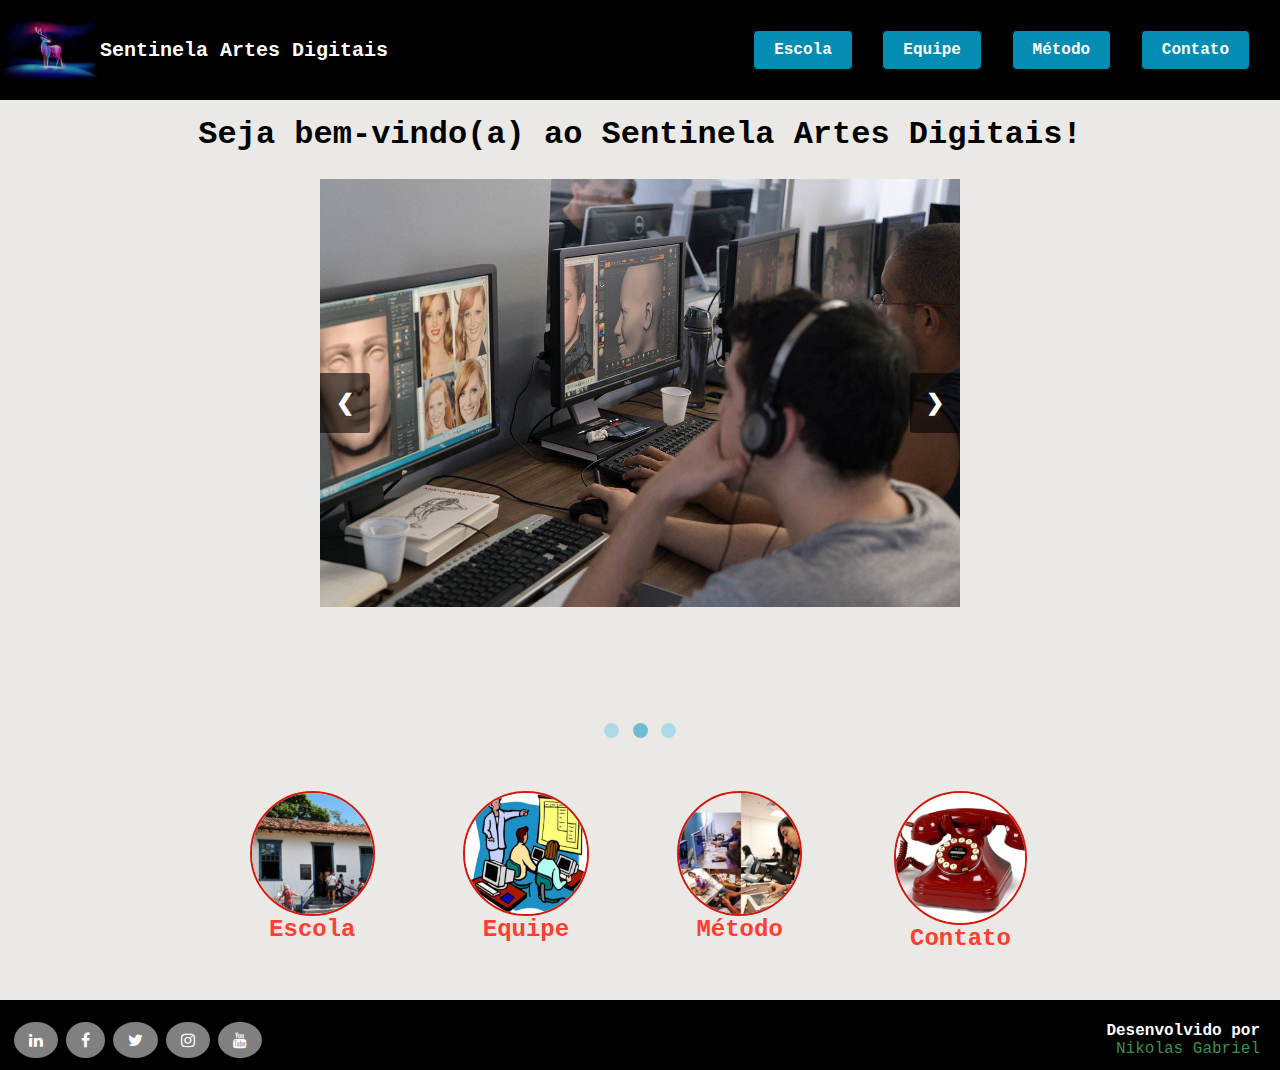
<file: index.html>
<!DOCTYPE html>
<html lang="pt-BR">
    <head>
        <meta charset="utf-8">
        <title>Página inicial - Sentinela DigiArtes</title>
        <meta name="viewport" content="width=device-width, initial-scale=1.0">
        <link rel="stylesheet" href="styles/global.css">
        <link rel="stylesheet" href="https://cdnjs.cloudflare.com/ajax/libs/font-awesome/4.7.0/css/font-awesome.min.css">
        <link rel="stylesheet" href="styles/index.css">
    </head>

    <body>
        <header>
            <div id="logo_box">
                <a href="index.html">
                    <img src="img/logo.png" id="logo" alt="Logo Sentinela DigiArts">
                </a>
                <p>Sentinela Artes Digitais</p>
            </div>
            <nav id="menu_header">
                <a href="escola.html">Escola</a>
                <a href="equipe.html">Equipe</a>
                <a href="metodo.html">Método</a>
                <a href="contato.html">Contato</a>
            </nav>
        </header>

        <main>
            <h1>Seja bem-vindo(a) ao Sentinela Artes Digitais!</h1>
            <div class="slideshow-container">
                <div class="mySlides fade">
                    <img src="img/index/banner_1.png" width="100%" alt="Banner 1">
                </div>
                    
                <div class="mySlides fade">
                    <img src="img/index/banner_2.jpg" width="100%" alt="Banner 2">
                </div>
                    
                <div class="mySlides fade">
                    <img src="img/index/banner_3.jpeg" width="100%" alt="Banner 3">
                </div>
                    
                <a class="prev" onclick="plusSlides(-1)">&#10094;</a>
                <a class="next" onclick="plusSlides(1)">&#10095;</a>
            </div>

            <div style="text-align:center" id="botoesSlides">
                <span class="dot" onclick="currentSlide(1)"></span> 
                <span class="dot" onclick="currentSlide(2)"></span> 
                <span class="dot" onclick="currentSlide(3)"></span> 
            </div>
            
            <div class="links_main">
                <div class="link">
                    <a href="escola.html">
                        <img src="img/index/escola_mid.png" alt="Escola">
                        <h2>Escola</h2>
                    </a>
                </div>
                <div class="link">
                    <a href="equipe.html">
                        <img src="img/index/equipe_mid.png" alt="Equipe">
                        <h2>Equipe</h2>
                    </a>
                </div>
                <div class="link">
                    <a href="metodo.html">
                        <img src="img/index/metodo_mid.png" alt="Método">
                        <h2>Método</h2>
                    </a>
                </div>
                <div class="link">
                    <a href="contato.html">
                        <img src="img/index/contato_mid.png" alt="Contato">
                        <h2>Contato</h2>
                    </a>
                </div>
            </div>
        </main>

        <footer>
            <ul id="redessociais">
                <li>
                    <a href="https://www.linkedin.com/sentineladigiarts" class="fa fa-linkedin" target="_blank"></a>
                </li>
                <li>
                    <a href="https://www.facebook.com/sentineladigiarts" class="fa fa-facebook" target="_blank"></a>
                </li>
                <li>
                    <a href="https://www.twitter.com/sentineladigiarts" class="fa fa-twitter" target="_blank"></a>
                </li>
                <li>
                    <a href="https://www.instagram.com/sentineladigiarts" class="fa fa-instagram" target="_blank"></a>
                </li>
                <li>
                    <a href="https://www.youtube.com/sentineladigiarts" class="fa fa-youtube" target="_blank"></a>
                </li>
            </ul>

            <div id="credits">
                <p>Desenvolvido por</p>
                <a href="https://br.linkedin.com/in/nikolas-gabriel-99087a180" target="_blank">Nikolas Gabriel</a>
            </div>
        </footer>
        
        <script src="js/index.js"></script>
    </body>
</html>
</file>
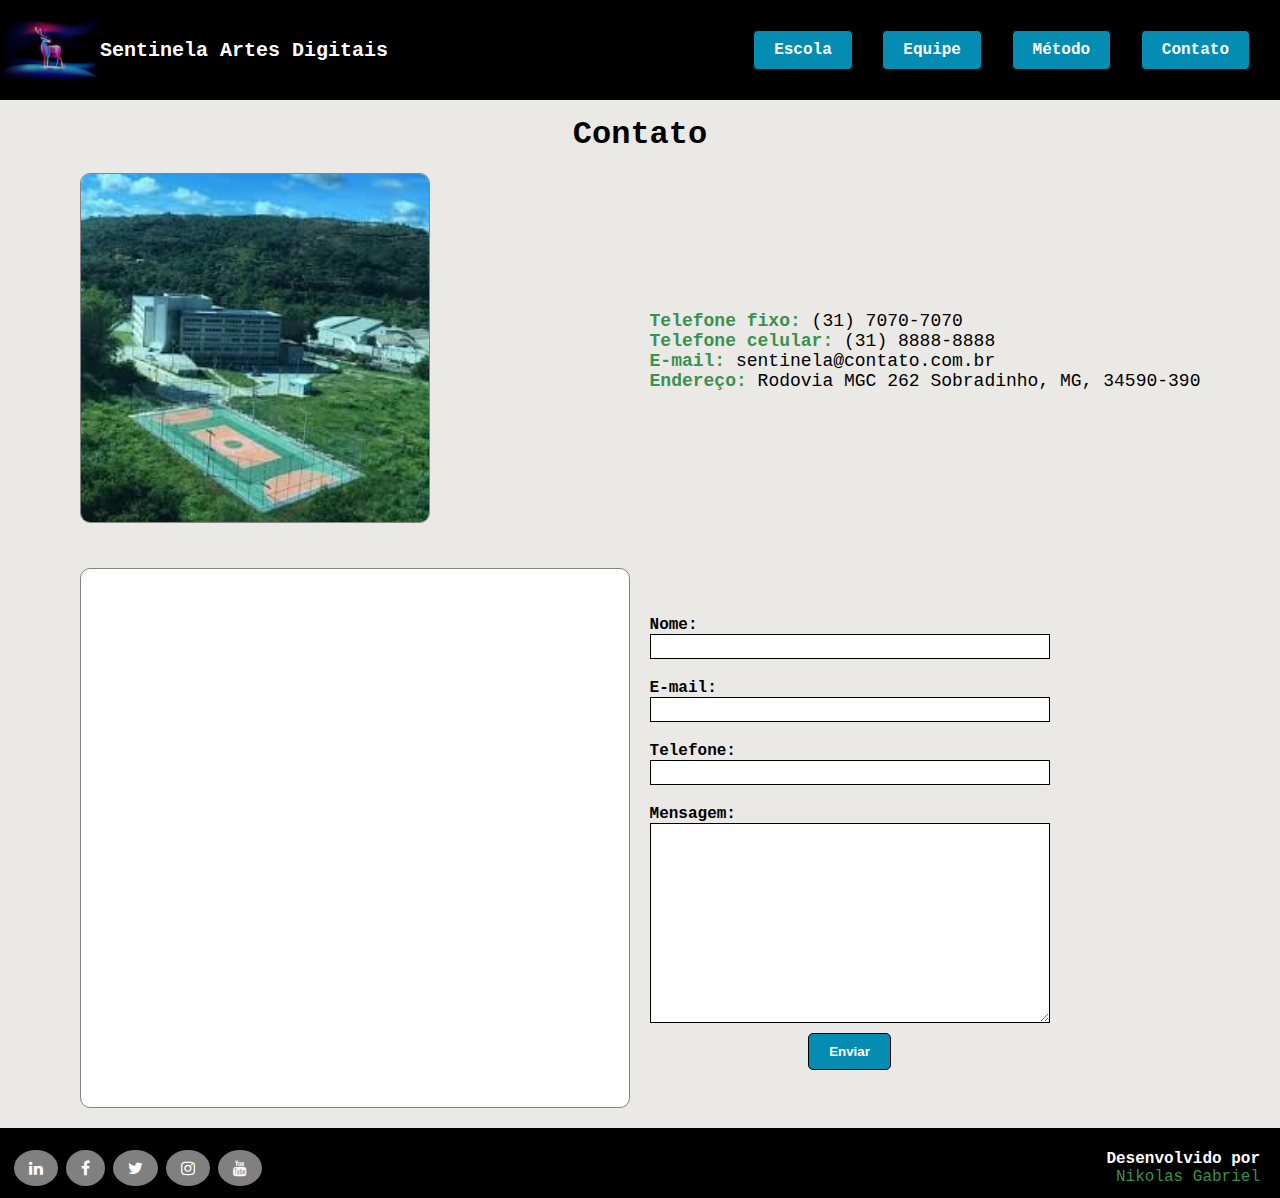
<file: contato.html>
<!DOCTYPE html>
<html lang="pt-BR">
    <head>
        <meta charset="utf-8">
        <title>Contato - Sentinela DigiArtes</title>
        <meta name="viewport" content="width=device-width, initial-scale=1.0">
        <link rel="stylesheet" href="styles/global.css">
        <link rel="stylesheet" href="https://cdnjs.cloudflare.com/ajax/libs/font-awesome/4.7.0/css/font-awesome.min.css">
        <link rel="stylesheet" href="styles/contato.css">
        <link rel="stylesheet" href="http://cdn.leafletjs.com/leaflet/v0.7.7/leaflet.css">
        <script src="http://cdn.leafletjs.com/leaflet/v0.7.7/leaflet.js"></script>
    </head>

    <body>
        <header>
            <div id="logo_box">
                <a href="index.html"><img src="img/logo.png" id="logo"></a>
                <p>Sentinela Artes Digitais</p>
            </div>
            <nav id="menu_header">
                <a href="escola.html">Escola</a>
                <a href="equipe.html">Equipe</a>
                <a href="metodo.html">Método</a>
                <a href="contato.html">Contato</a>
            </nav>
        </header>

        <main>
            <h1>Contato</h1>
            <div class="content">
                <div class="img">
                    <img src="img/contato/escola_1.jpeg" alt="Foto da escola">
                </div>
                <div class="info">
                    <p><span>Telefone fixo: </span>(31) 7070-7070</p>
                    <p><span>Telefone celular: </span>(31) 8888-8888</p>
                    <p><span>E-mail: </span>sentinela@contato.com.br</p>
                    <p><span>Endereço: </span>Rodovia MGC 262 Sobradinho, MG, 34590-390</p>
                </div>
                <div class="map">
                    <div id="location-map" class="leaflet-container leaflet-fade-anim"></div>
                </div>
                <div class="form">
                    <form action="formulario.php">
                        <div class="form-element">
                            <label for="nome">Nome: </label>
                            <input type="text" id="nome" name="nome" required>
                        </div>
                        <div class="form-element">
                            <label for="email">E-mail: </label>
                            <input type="email" id="email" name="email" required>
                        </div>
                        <div class="form-element">
                            <label for="telefone">Telefone: </label>
                            <input type="text" id="telefone" name="telefone">
                        </div>
                        <div class="form-element">
                            <label for="msg">Mensagem: </label>
                            <textarea name="msg" id="msg" required></textarea>
                        </div>
                        <div class="button-element">
                            <button type="submit">Enviar</button>
                        </div> 
                    </form>
                </div>
            </div>
        </main>

        <footer>
            <ul id="redessociais">
                <li>
                    <a href="https://www.linkedin.com/sentineladigiarts" class="fa fa-linkedin" target="_blank"></a>
                </li>
                <li>
                    <a href="https://www.facebook.com/sentineladigiarts" class="fa fa-facebook" target="_blank"></a>
                </li>
                <li>
                    <a href="https://www.twitter.com/sentineladigiarts" class="fa fa-twitter" target="_blank"></a>
                </li>
                <li>
                    <a href="https://www.instagram.com/sentineladigiarts" class="fa fa-instagram" target="_blank"></a>
                </li>
                <li>
                    <a href="https://www.youtube.com/sentineladigiarts" class="fa fa-youtube" target="_blank"></a>
                </li>
            </ul>

            <div id="credits">
                <p>Desenvolvido por</p>
                <a href="https://br.linkedin.com/in/nikolas-gabriel-99087a180" target="_blank">Nikolas Gabriel</a>
            </div>
        </footer>
        <script src="js/contato.js"></script>
    </body>
</html>
</file>
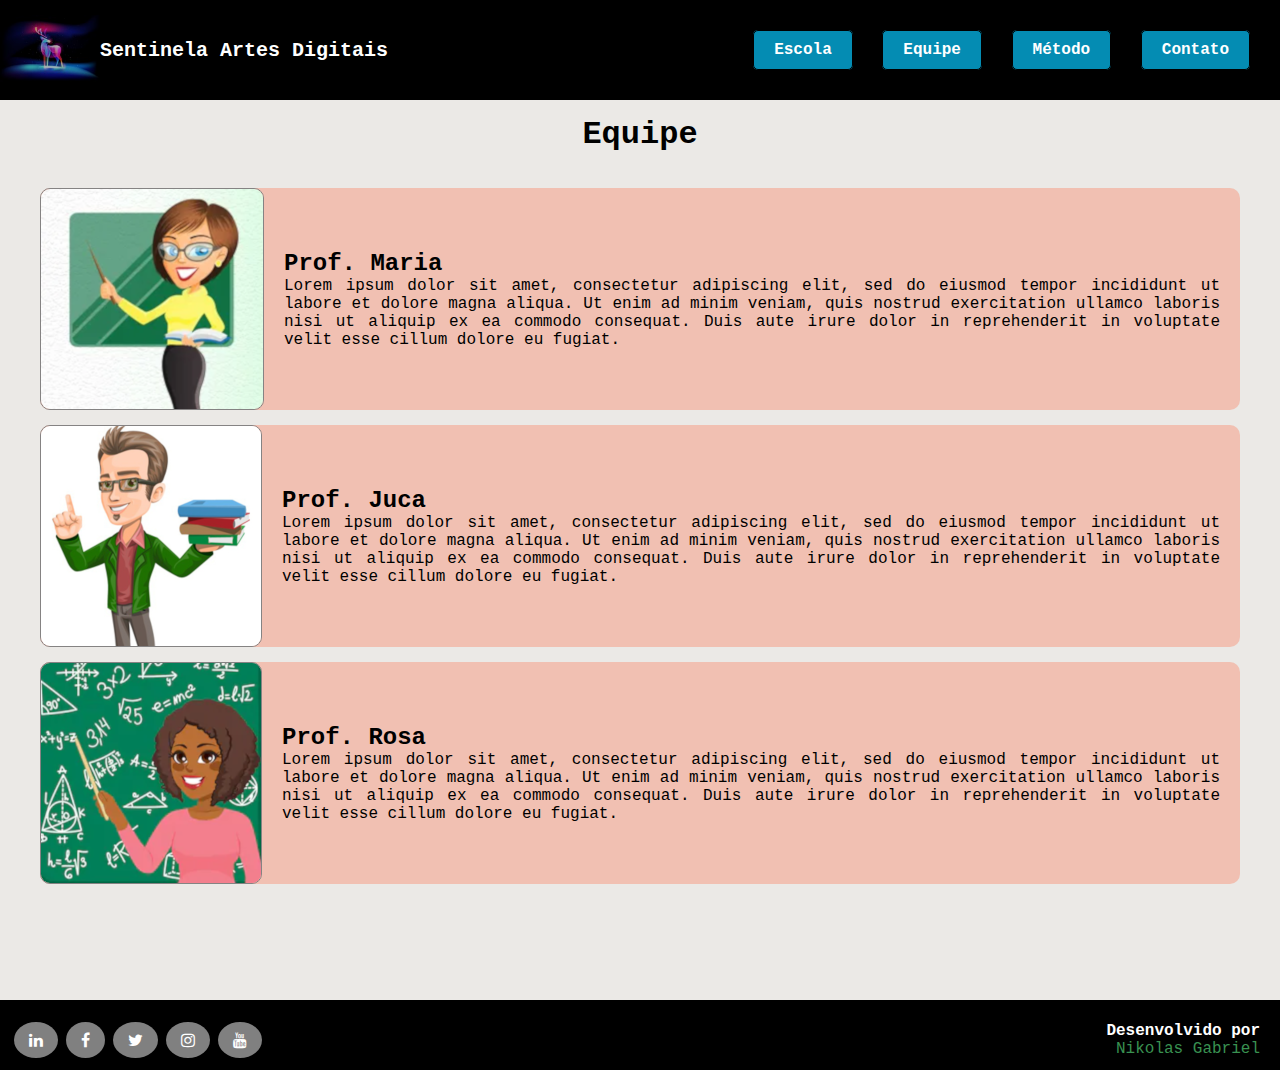
<file: equipe.html>
<!DOCTYPE html>
<html lang="pt-BR">
    <head>
        <meta charset="utf-8">
        <title>Equipe - Sentinela DigiArtes</title>
        <meta name="viewport" content="width=device-width, initial-scale=1.0">
        <link rel="stylesheet" href="styles/global.css">
        <link rel="stylesheet" href="https://cdnjs.cloudflare.com/ajax/libs/font-awesome/4.7.0/css/font-awesome.min.css">
        <link rel="stylesheet" href="styles/equipe.css">
    </head>

    <body>
        <header>
            <div id="logo_box">
                <a href="index.html"><img src="img/logo.png" id="logo"></a>
                <p>Sentinela Artes Digitais</p>
            </div>
            <nav id="menu_header">
                <a href="escola.html">Escola</a>
                <a href="equipe.html">Equipe</a>
                <a href="metodo.html">Método</a>
                <a href="contato.html">Contato</a>
            </nav>
        </header>

        <main>
            <h1>Equipe</h1>
            <div class="team">
                <div class="teacher">
                    <img src="img/equipe/maria.png" alt="Professora Maria">
                    <div class="description">
                        <h2>Prof. Maria</h2>
                        <p>
                            Lorem ipsum dolor sit amet, consectetur adipiscing elit, sed do eiusmod tempor incididunt ut labore et dolore magna aliqua. 
                            Ut enim ad minim veniam, quis nostrud exercitation ullamco laboris nisi ut aliquip ex ea commodo consequat. 
                            Duis aute irure dolor in reprehenderit in voluptate velit esse cillum dolore eu fugiat.
                        </p>
                    </div>
                </div>
                <div class="teacher">
                    <img src="img/equipe/juca.png" alt="Professor Juca">
                    <div class="description">
                        <h2>Prof. Juca</h2>
                        <p>
                            Lorem ipsum dolor sit amet, consectetur adipiscing elit, sed do eiusmod tempor incididunt ut labore et dolore magna aliqua. 
                            Ut enim ad minim veniam, quis nostrud exercitation ullamco laboris nisi ut aliquip ex ea commodo consequat. 
                            Duis aute irure dolor in reprehenderit in voluptate velit esse cillum dolore eu fugiat.
                        </p>
                    </div>
                </div>
                <div class="teacher">
                    <img src="img/equipe/rosa.png" alt="Professora Rosa">
                    <div class="description">
                        <h2>Prof. Rosa</h2>
                        <p>
                            Lorem ipsum dolor sit amet, consectetur adipiscing elit, sed do eiusmod tempor incididunt ut labore et dolore magna aliqua. 
                            Ut enim ad minim veniam, quis nostrud exercitation ullamco laboris nisi ut aliquip ex ea commodo consequat. 
                            Duis aute irure dolor in reprehenderit in voluptate velit esse cillum dolore eu fugiat.
                        </p>
                    </div>
                </div>
            </div>
        </main>

        <footer>
            <ul id="redessociais">
                <li>
                    <a href="https://www.linkedin.com/sentineladigiarts" class="fa fa-linkedin" target="_blank"></a>
                </li>
                <li>
                    <a href="https://www.facebook.com/sentineladigiarts" class="fa fa-facebook" target="_blank"></a>
                </li>
                <li>
                    <a href="https://www.twitter.com/sentineladigiarts" class="fa fa-twitter" target="_blank"></a>
                </li>
                <li>
                    <a href="https://www.instagram.com/sentineladigiarts" class="fa fa-instagram" target="_blank"></a>
                </li>
                <li>
                    <a href="https://www.youtube.com/sentineladigiarts" class="fa fa-youtube" target="_blank"></a>
                </li>
            </ul>

            <div id="credits">
                <p>Desenvolvido por</p>
                <a href="https://br.linkedin.com/in/nikolas-gabriel-99087a180" target="_blank">Nikolas Gabriel</a>
            </div>
        </footer>
    </body>
</html>
</file>
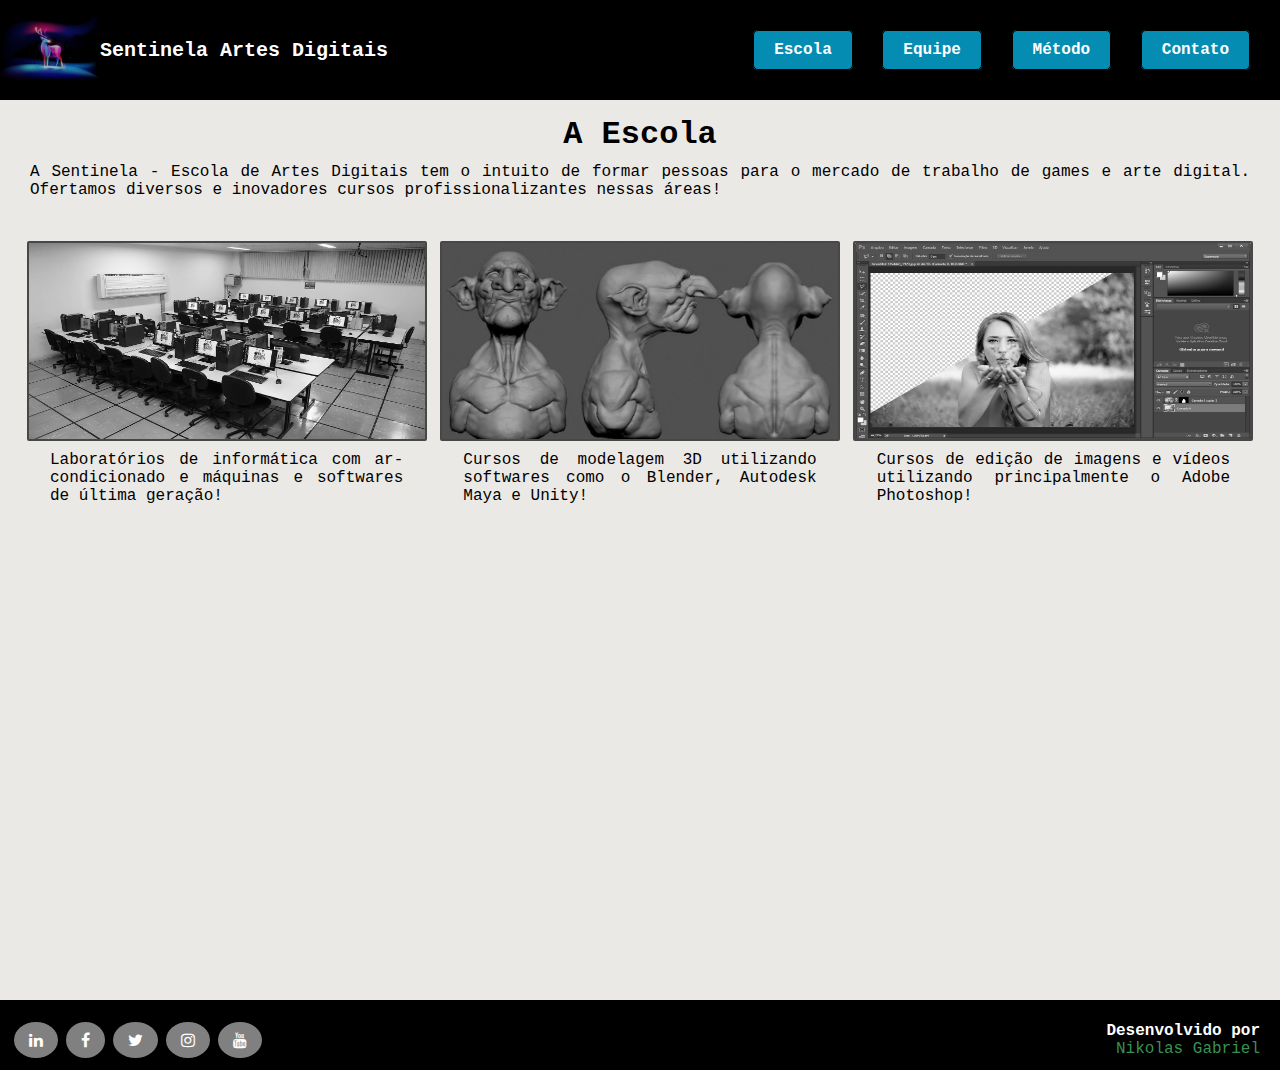
<file: escola.html>
<!DOCTYPE html>
<html lang="pt-BR">
    <head>
        <meta charset="utf-8">
        <title>Escola - Sentinela DigiArtes</title>
        <meta name="viewport" content="width=device-width, initial-scale=1.0">
        <link rel="stylesheet" href="styles/global.css">
        <link rel="stylesheet" href="https://cdnjs.cloudflare.com/ajax/libs/font-awesome/4.7.0/css/font-awesome.min.css">
        <link rel="stylesheet" href="styles/escola.css">
    </head>

    <body>
        <header>
            <div id="logo_box">
                <a href="index.html"><img src="img/logo.png" id="logo"></a>
                <p>Sentinela Artes Digitais</p>
            </div>
            <nav id="menu_header">
                <a href="escola.html">Escola</a>
                <a href="equipe.html">Equipe</a>
                <a href="metodo.html">Método</a>
                <a href="contato.html">Contato</a>
            </nav>
        </header>

        <main>
            <h1>A Escola</h1>
            <p>A Sentinela - Escola de Artes Digitais tem o intuito de formar pessoas para o mercado de trabalho
                de games e arte digital. Ofertamos diversos e inovadores cursos profissionalizantes nessas áreas!
            </p>

            <div class="boxes">
                <div class="box">
                    <img src="img/escola/escola_1.png" alt="Laboratório de informática" onclick="ampliarImagem(0)">
                    <p>Laboratórios de informática com ar-condicionado e máquinas e softwares de última geração!</p>
                </div>
                <div class="box">
                    <img src="img/escola/escola_2.jpg" alt="Software de modelagem 3D" onclick="ampliarImagem(1)">
                    <p>Cursos de modelagem 3D utilizando softwares como o Blender, Autodesk Maya e Unity!</p>
                </div>
                <div class="box">
                    <img src="img/escola/escola_3.jpg" alt="Edição de imagem" onclick="ampliarImagem(2)">
                    <p>Cursos de edição de imagens e vídeos utilizando principalmente o Adobe Photoshop!</p>
                </div>

                <div id="box_zoom">
                    <img class="box_content" id="imgZoom">
                </div>
            </div>
        </main>

        <footer>
            <ul id="redessociais">
                <li>
                    <a href="https://www.linkedin.com/sentineladigiarts" class="fa fa-linkedin" target="_blank"></a>
                </li>
                <li>
                    <a href="https://www.facebook.com/sentineladigiarts" class="fa fa-facebook" target="_blank"></a>
                </li>
                <li>
                    <a href="https://www.twitter.com/sentineladigiarts" class="fa fa-twitter" target="_blank"></a>
                </li>
                <li>
                    <a href="https://www.instagram.com/sentineladigiarts" class="fa fa-instagram" target="_blank"></a>
                </li>
                <li>
                    <a href="https://www.youtube.com/sentineladigiarts" class="fa fa-youtube" target="_blank"></a>
                </li>
            </ul>

            <div id="credits">
                <p>Desenvolvido por</p>
                <a href="https://br.linkedin.com/in/nikolas-gabriel-99087a180" target="_blank">Nikolas Gabriel</a>
            </div>
        </footer>

        <script src="js/escola.js"></script>
    </body>
</html>
</file>
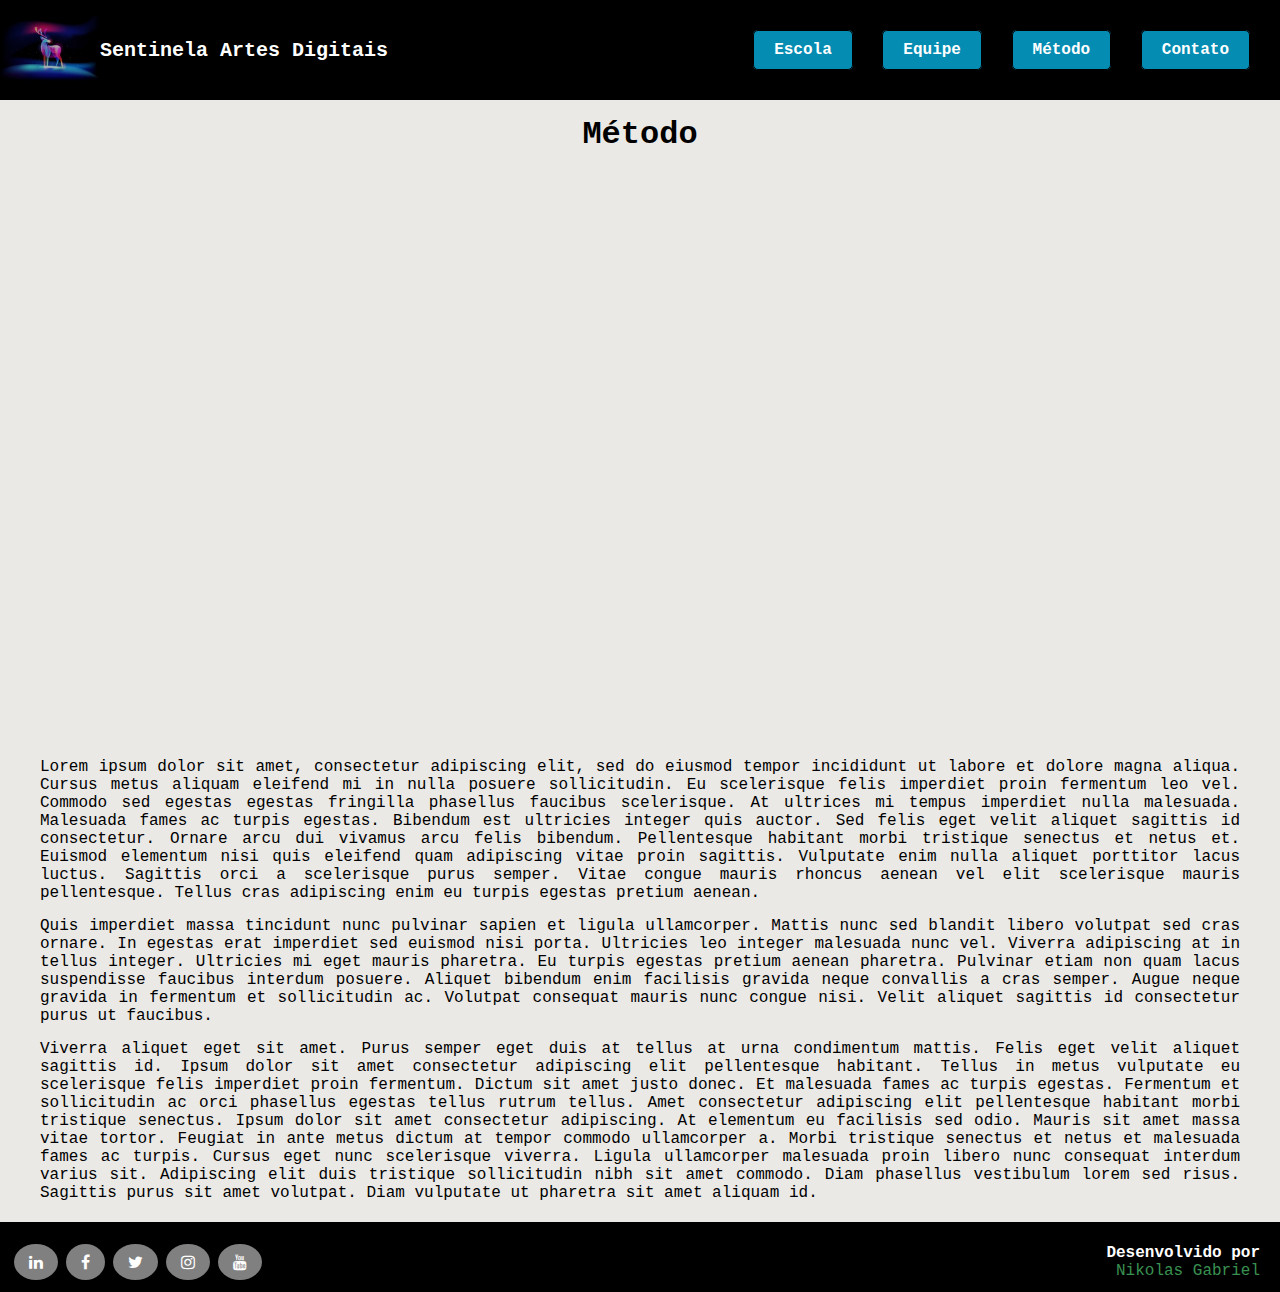
<file: metodo.html>
<!DOCTYPE html>
<html lang="pt-BR">
    <head>
        <meta charset="utf-8">
        <title>Método - Sentinela DigiArtes</title>
        <meta name="viewport" content="width=device-width, initial-scale=1.0">
        <link rel="stylesheet" href="styles/global.css">
        <link rel="stylesheet" href="https://cdnjs.cloudflare.com/ajax/libs/font-awesome/4.7.0/css/font-awesome.min.css">
        <link rel="stylesheet" href="styles/metodo.css">
    </head>

    <body>
        <header>
            <div id="logo_box">
                <a href="index.html"><img src="img/logo.png" id="logo"></a>
                <p>Sentinela Artes Digitais</p>
            </div>
            <nav id="menu_header">
                <a href="escola.html">Escola</a>
                <a href="equipe.html">Equipe</a>
                <a href="metodo.html">Método</a>
                <a href="contato.html">Contato</a>
            </nav>
        </header>

        <main>
            <h1>Método</h1>
            <div class="frame">
                <iframe src="https://www.youtube.com/embed/G8AT01tuyrk" frameborder="0" 
                allow="accelerometer; autoplay; clipboard-write; encrypted-media; gyroscope; picture-in-picture" allowfullscreen></iframe>
            </div>
            <div class="text">
                <p> Lorem ipsum dolor sit amet, consectetur adipiscing elit, sed do eiusmod tempor incididunt ut labore et dolore magna aliqua. Cursus 
                    metus aliquam eleifend mi in nulla posuere sollicitudin. Eu 
                    scelerisque felis imperdiet proin fermentum leo vel. Commodo sed egestas egestas fringilla phasellus 
                    faucibus scelerisque. At ultrices mi tempus imperdiet nulla malesuada. Malesuada fames ac turpis egestas. 
                    Bibendum est ultricies integer quis auctor. Sed felis eget velit aliquet sagittis id consectetur. 
                    Ornare arcu dui vivamus arcu felis bibendum. Pellentesque habitant morbi tristique senectus et netus et. Euismod 
                    elementum nisi quis eleifend quam adipiscing vitae proin sagittis. Vulputate enim nulla aliquet porttitor lacus luctus. 
                    Sagittis orci a scelerisque purus semper. Vitae congue mauris rhoncus aenean vel elit scelerisque mauris pellentesque. 
                    Tellus cras adipiscing enim eu turpis egestas pretium aenean.</p>
                <p>
                    Quis imperdiet massa tincidunt nunc pulvinar sapien et ligula ullamcorper. Mattis nunc sed blandit libero volutpat sed cras ornare. In egestas 
                    erat imperdiet sed euismod nisi porta. Ultricies leo integer malesuada 
                    nunc vel. Viverra adipiscing at in tellus integer. Ultricies mi eget mauris pharetra. Eu turpis 
                    egestas pretium aenean pharetra. Pulvinar etiam non quam lacus suspendisse faucibus interdum posuere. 
                    Aliquet bibendum enim facilisis gravida neque convallis a cras semper. Augue neque gravida in fermentum et sollicitudin ac. Volutpat consequat 
                    mauris nunc congue nisi. Velit aliquet sagittis id consectetur purus ut faucibus.
                </p>
                <p>
                    Viverra aliquet eget sit amet. Purus semper eget duis at tellus at urna condimentum mattis. Felis eget velit 
                    aliquet sagittis id. Ipsum dolor sit amet consectetur 
                    adipiscing elit pellentesque habitant. Tellus in metus vulputate eu scelerisque 
                    felis imperdiet proin fermentum. Dictum sit amet justo donec. Et malesuada fames ac 
                    turpis egestas. Fermentum et sollicitudin ac orci phasellus egestas tellus rutrum 
                    tellus. Amet consectetur adipiscing elit pellentesque habitant morbi tristique senectus. 
                    Ipsum dolor sit amet consectetur adipiscing. At elementum eu facilisis sed odio. Mauris sit amet massa vitae tortor. 
                    Feugiat in ante metus dictum at tempor commodo ullamcorper a. Morbi tristique 
                    senectus et netus et malesuada fames ac turpis. Cursus eget nunc scelerisque 
                    viverra. Ligula ullamcorper malesuada proin libero nunc consequat interdum varius sit. 
                    Adipiscing elit duis tristique sollicitudin nibh sit amet commodo. Diam phasellus vestibulum lorem sed risus. 
                    Sagittis purus sit amet volutpat. Diam vulputate ut pharetra sit amet aliquam id.
                </p>
            </div>
            
        </main>

        <footer>
            <ul id="redessociais">
                <li>
                    <a href="https://www.linkedin.com/sentineladigiarts" class="fa fa-linkedin" target="_blank"></a>
                </li>
                <li>
                    <a href="https://www.facebook.com/sentineladigiarts" class="fa fa-facebook" target="_blank"></a>
                </li>
                <li>
                    <a href="https://www.twitter.com/sentineladigiarts" class="fa fa-twitter" target="_blank"></a>
                </li>
                <li>
                    <a href="https://www.instagram.com/sentineladigiarts" class="fa fa-instagram" target="_blank"></a>
                </li>
                <li>
                    <a href="https://www.youtube.com/sentineladigiarts" class="fa fa-youtube" target="_blank"></a>
                </li>
            </ul>
            <div id="credits">
                <p>Desenvolvido por</p>
                <a href="https://br.linkedin.com/in/nikolas-gabriel-99087a180" target="_blank">Nikolas Gabriel</a>
            </div>
        </footer>
    </body>
</html>
</file>
<file: styles/global.css>
*{
    margin: 0;
    padding: 0;
    box-sizing: border-box;
    outline: none;
}

html, body{
    height: 100%;
}

body{
    font-family: 'Courier New', Courier, monospace;
    background-color: #ebe9e6;
}

.geral{
    min-height: 100%;
}

header{
    display: flex;
    width: 100%;
    background-color: black;
    align-items: center;
    justify-content: space-between;
    font-weight: bold;
    height: 100px;
}

#logo_box{
    color: white;
    align-items: center;
    display: flex;
}

#logo_box p{
    text-align: center;
    font-size: 20px;
}

#logo_box img{
    width: 100px;
    height: 100px;
}

#logo_box img:hover{
    opacity: 0.7;
}

#menu_header{
    margin-right: 20px;
}

#menu_header a{
    background-color: #048cb3;
    border: solid 1px black;
    border-radius: 5px;
    text-decoration: none;
    padding: 10px 20px;
    margin: 0 10px;
    color: white;
}

#menu_header a:hover{
    background-color: white;
    color: black;
}

main{
    min-height:100%;
}

footer{
    background-color: black;
    justify-content: space-between;
    color: white;
    display: flex;
    height: 70px;
    align-items: center;
    padding-top: 0.6rem;
    width: 100%;
    overflow: hidden;
    bottom: 0;
    left: 0;
    flex: 1;
}


#redessociais{
    display: flex;
    list-style-type: none;
    margin-left: 10px;
}

footer .fa{
    padding: 10px 15px;
    background-color: gray;
    border-radius: 50%;
    color: white;
    margin: 5px 4px;
    text-decoration: none;
    text-align: center;
}

.fa-linkedin:hover {
    background: #007bb5;
    color: white;
}

.fa-facebook:hover {
    background: #3B5998;
    color: white;
}

.fa-twitter:hover {
    background: #55ACEE;
    color: white;
}

.fa-instagram:hover {
    background: #125688;
    color: white;
}

.fa-youtube:hover {
    background: #bb0000;
    color: white;
}

#credits{
    text-align: right;
    margin-right: 20px;
}

#credits p{
    font-weight: bold;
}

#credits a{
    text-decoration: none;
    color: #399151;
}

#credits a:hover{
    text-decoration: underline;
    color: blue;
}

/*
@media only screen and (max-width:360px) {
    header{
        display: flex;
        width: 100%;
        position: relative;
    }

    nav a{
        position: relative;
        display: inline-block;
    }
}
*/
@media only screen and (max-width:940px) {
    nav{
        display: grid;
        grid-template-columns: auto auto;
    }
}

@media only screen and (max-width:490px) {
    header{
        height: auto;
    }
    nav{
        display: grid;
        grid-template-columns: auto;
    }

    nav a{
        margin: 20px 0;
    }
}

@media only screen and (max-width:490px) {
    header{
        height: 200px;
    }
    nav{
        display: grid;
        grid-template-columns: auto;
    }

    nav a{
        margin: 20px 0;
    }
    footer{
        height: auto;
    }
    #redessociais{
        display: grid;
        grid-template-columns: auto auto;
    }
}

@media only screen and (max-width:350px) {
    header{
        height: 400px;
        display: grid;
        grid-template-columns: auto;
    }
    nav{
        display: grid;
        grid-template-columns: auto;
    }

    nav a{
        margin: 20px 0;
    }
}
</file>
<file: styles/index.css>
main{
    display: flex;
    flex-direction: column;
    justify-content: center;
    align-items: center;
}

main h1{
    margin: 1rem 10px;
}

.slideshow-container {
    width: 50%;
    position: relative;
    margin: auto;
    margin-top: 10px;
}

.mySlides {
    width: 100%;
    display: none;
}

.mySlides img{
    width: 100%;
    border:none;
    position: relative;
}

.prev, .next {
  cursor: pointer;
  position: absolute;
  top: 50%;
  width: auto;
  margin-top: -22px;
  padding: 16px;
  color: white;
  font-weight: bold;
  font-size: 1.4rem;
  transition: 0.6s ease;
  border-radius: 0 3px 3px 0;
  user-select: none;
  background-color: rgba(0, 0, 0, 0.6);
}

.next {
    right: 0;
    border-radius: 3px 0 0 3px;
}

.prev:hover, .next:hover {
    background-color: rgba(0,0,0,0.8);
    color: black;
}

#botoesSlides{
    margin-top: 8px;
}

.dot {
    cursor: pointer;
    height: 15px;
    width: 15px;
    margin: 0 2px;
    background-color: #add8e6;
    border-radius: 50%;
    display: inline-block;
    transition: background-color 0.6s ease;
}
  
span.active, .dot:hover {
  background-color: #6fbbd3;
}
  
  /* Fading animation */
.fade {
    -webkit-animation-name: fade;
    -webkit-animation-duration: 1.5s;
    animation-name: fade;
    animation-duration: 1.5s;
}
  
@-webkit-keyframes fade {
    from {opacity: 0.4} 
    to {opacity: 1}
}
  
@keyframes fade {
    from {opacity: 0.4} 
    to {opacity: 1}
}
  
.links_main{
    margin: 0 auto;
    width: 75%;
    height: auto;
    display: grid;
    grid-template-columns: auto auto auto auto;
    grid-column-gap: 5px;
    padding: 3rem;
    border: none;
}

.link{
    width: 100%;
}

.link a{
    display: flex;
    flex-direction: column;
    align-items: center;
    width: 100%;
    text-decoration: none;
    color: black;
    justify-content: center;
    border: none;
}

.link a img{
    margin: 0 auto;
    width: 60%;
    height: auto;
    border-radius: 50%;
    border: 2px solid #d6180b;
}

.link a img:hover{
    opacity: 0.8;
}

.link a h2{
    color: #ff3e30;
}

.link a h2:hover{
    color: green;
    text-decoration: underline;
}

  /* On smaller screens, decrease text size */
@media only screen and (max-width: 300px) {
    .prev, .next
    {
        font-size: 11px
    }
} 

@media only screen and (max-width: 1200px){
    .links_main{
        display: grid;
        grid-template-columns: auto auto;
    }

    .link{
        margin: 20px 0;
    }
}

@media only screen and (max-width: 750px) {
    .links_main{
        display: grid;
        grid-template-columns: auto;
    }

    .link{
        margin: 20px 0;
    }
}
</file>
<file: styles/contato.css>
main{
    display: flex;
    flex-direction: column;
    align-items: center;
}

main h1{
    margin-top: 1rem;
}

.content{
    display: grid;
    grid-template-columns: auto auto;
    grid-template-rows: auto auto;
    column-gap: 20px;
    row-gap: 40px;
    align-items: center;
    margin: 20px 50px;
}

.img img{
    height: 350px;
    width: 350px;
    border: 1px solid #858383;
    border-radius: 10px;
}

.info{
    font-size: 18px;
}

.info span{
    color: #399151;
    font-weight: bold;
}

#location-map{
    background: #fff;
    border: 1px solid #858383;
    border-radius: 10px;
    height: 540px;
    width: 550px;
}

form{
    display: grid;
    width: 400px;
}

.form-element{
    margin: 10px 0;
    display: grid;
}

.form-element label{
    font-weight: bold;
}

.form-element input{
    height: 25px;
}

.form-element input, .form-element textarea{
    border: solid 1px black;
    flex-direction: row;
}

.form-element textarea{
    height: 200px;
}

.button-element{
    display: flex;
    justify-content: center;
}

.button-element button{
    padding: 10px 20px;
    cursor: pointer;
    background-color: #048cb3;
    color: white;
    font-weight: bold;
    border: solid 1px black;
    border-radius: 5px;
}

.button-element button:hover{
    background-color: white;
    color: black;
}

@media only screen and (max-width:1000px){
    .content{
        display: grid;
        grid-template-columns: auto;
        grid-template-rows: auto auto auto;
    }
}

@media only screen and (max-width:570px){
    .content .img img, .content .info, .content .map, .content .form{
        width: 300px;
    }

    .map #location-map{
        width: 300px;
        height: 200px;
    }

    form{
        width: 300px;
    }
}
</file>
<file: styles/equipe.css>
main{
    display: flex;
    flex-direction: column;
    align-items: center;
}

main h1{
    margin-top: 1rem;
    text-align: center;
}

.team{
    margin: 20px 40px;
}

.teacher{
    display: grid;
    grid-template-columns: auto auto auto;
    margin: 15px 0;
    align-items: center;
    background-color: rgba(255, 100, 60, 0.3);
    border-radius: 10px;
}

.teacher img{
    border: 1px solid #858383;
    border-radius: 10px;
}

.description{
    text-align: justify;
    margin: 0 20px;
}

@media only screen and (max-width:700px){
    .teacher{
        display: grid;
        grid-template-columns: auto;
    }
    .teacher img{
        justify-content: center;
        align-items: center;
    }

    .teacher .description{
        margin: 10px;
    }
}
</file>
<file: styles/escola.css>
main{
    display: flex;
    flex-direction: column;
    align-items: center;
}

main h1{
    text-align: center;
    margin-top: 1rem;
}

main p{
    margin: 10px 30px;
    text-align: justify;
}

.boxes{
    max-height: 100%;
    margin: 0 20px;
    margin-top: 2rem;
    display: grid;
    grid-template-columns: auto auto auto;
}

.box{
    display: flex;
    flex-direction: column;
    text-align: center;
}

.box img{
    margin: 0 auto;
    width: 400px;
    height: 200px;
    filter: grayscale(100%);
    cursor: pointer;
    border: 2px solid #4a4646;
    border-radius: 2px;
    transition: 0.4s;
}

.box p{
    max-width: 400px;
}

#box_zoom{
    display: none;
    position: fixed;
    padding-top: 20vh;
    top: 0;
    bottom: 0;
    left: 0;
    right: 0; 
    z-index: 1;
    margin: 0 auto;
    width: 100%;
    height: 100%;
    overflow: auto;
    justify-content: center;
    align-items: center;
}

img.box_content{
    margin: auto;
    max-width: 80%;
    height: 400px;
    display: block;
    border: 20px solid gray;
    background-size: cover;
}

@media only screen and (max-width:1200px){
    .boxes{
        display: grid;
        grid-template-columns: auto auto;
    }
    .boxes .box{
        margin-top: 30px;
    }
}

@media only screen and (max-width:850px){
    .boxes{
        display: grid;
        grid-template-columns: auto;
    }
    .boxes .box{
        margin-top: 30px;
    }
    img.box_content{
        width: 80%;
        height: auto;
    }
}

@media only screen and (max-width:440px){
    .boxes{
        width: auto;
        display: inline-block;
    }
    .boxes .box{
        margin-top: 30px;
    }

    .box img{
        width: 200px;
        height: 100px;
    }
}
</file>
<file: styles/metodo.css>
main{
    display: flex;
    flex-direction: column;
    align-items: center;
}

main h1{
    margin-top: 1rem;
    text-align: center;
}

.frame{
    display: inline-flex;
    justify-content: center;
    align-items: center;
    margin: 10px auto;
}

iframe{
    width: 1200px;
    height: 550px;
    max-width: 80%;
}

.text{
    margin: 20px 40px;
    text-align: justify;
}

.text p{
    margin-top: 15px;
}

@media only screen and (max-width:1210px){
    iframe{
        max-width: 80%;
        max-height: 400px;
    }
}

@media only screen and (max-width:660px){
    iframe{
        max-width: 90%;
        max-height: 200px;
    }
}
</file>
